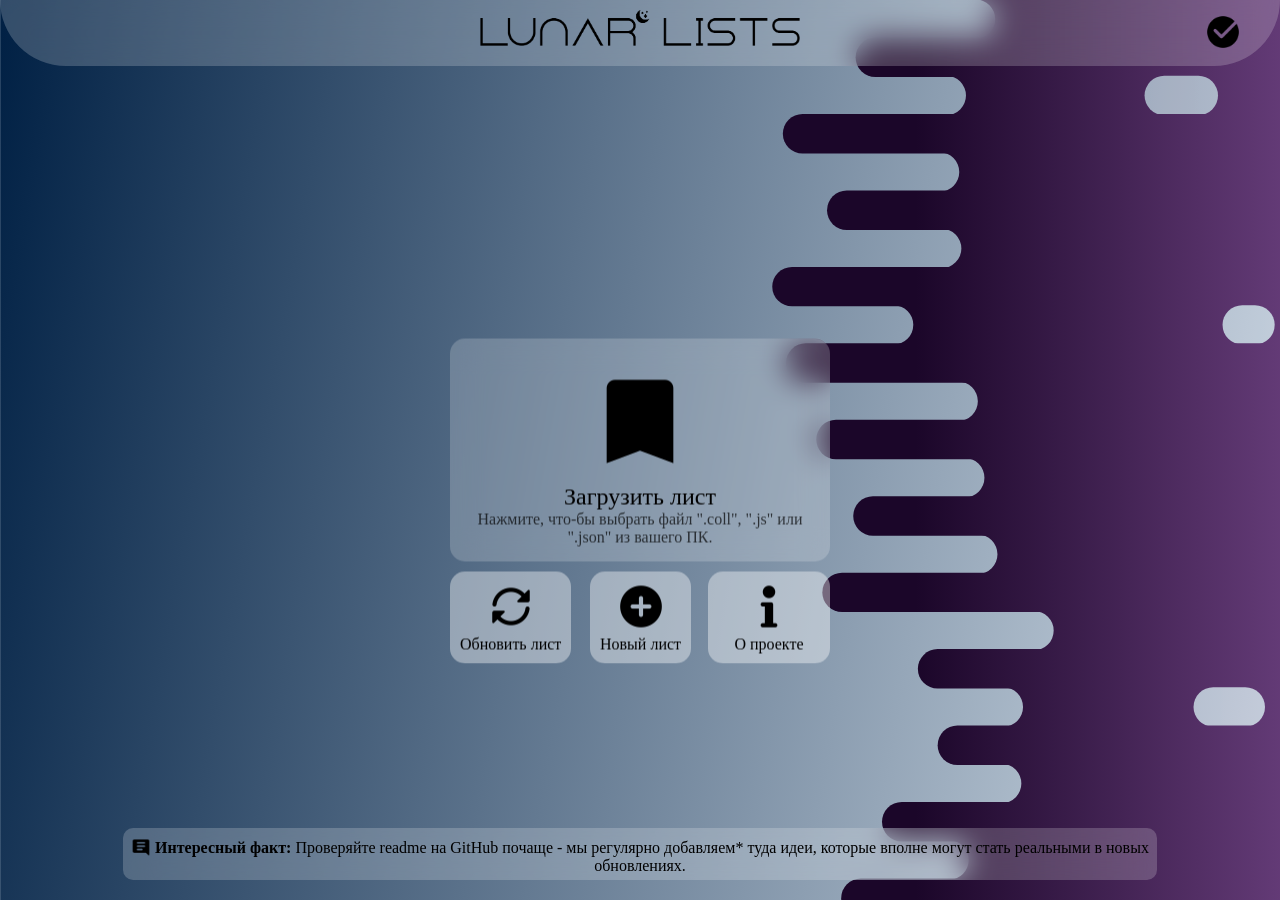
<file: index.html>
<!DOCTYPE html>
<html lang="en">
<head>
    <!-- https://icons8.com/icons/all--style-material-rounded -->
     <datalist id="def-statuses">
        <option>Понравилось</option>
        <option>Не понравилось</option>
        <option>Просмотрено</option>
        <option>В очереди</option>
    </datalist>
    <link rel="stylesheet" href="api/style.css">
    <link rel="icon" href="./res/ui/icon.png">
    <meta charset="UTF-8">
    <meta name="viewport" content="width=device-width, initial-scale=1.0">
    <title>Lunar Lists Re:X</title>
</head>
<body>
    <header id="header">
        <img id="updState" src="res/ui/vers.png" title="Проверка наличия обновлений...">
        <img src="res/ui/logo.png" id="Headerlogo">
    </header>
    <!-- Separator for header (yea spamming br's & invisible hr) -->
    <br><br><br><hr style="opacity: 0;"><hr style="opacity: 0;"><hr style="opacity: 0;"><hr style="opacity: 0;"><hr style="opacity: 0;"><hr style="opacity: 0;">
    <!-- -->
    <div id='linkmodetip'><img src='./res/ui/link.png' class='icon' style="margin-bottom: 0.5px;"><span style="margin-left: 5px;">Чтобы удобно переходить по ссылкам, нажмите Esc.</span></div>
    <div id='importTip'><img src='./res/ui/list.png' class='icon' style="margin-bottom: 0.5px;"><span style="margin-left: 5px;">Автоимпорт коллекции...</span></div>
    <div id='exportTip' style="display: none;"><img src='./res/ui/list.png' class='icon' style="margin-bottom: 0.5px;"><span style="margin-left: 5px;">Сохранение коллекции...</span></div>
    <div id='readyTip' style="display: none;"><img src='./res/ui/protection.png' class='icon' style="margin-bottom: 0.5px;"><span style="margin-left: 5px;">Повторное дешифрование завершено!</span></div>
    <div id="content">
        <div id="addlist">
            <input id="fileinput" type="file" style="border: 1px red solid;">
            <br>
            <img src="res/ui/load.png" style="width: 100px;">
            <hr style="opacity: 0%;"><hr style="opacity: 0%;"><hr style="opacity: 0%;"><hr style="opacity: 0%;">
            <h2 style="font-weight: lighter;">Загрузить лист</h2>
            <p style="font-weight: lighter; opacity: 70%;">Нажмите, что-бы выбрать файл ".coll", ".js" или ".json" из вашего ПК.</p>
            <div id="confbutton" onclick="convertCollection()">
                <img src="res/ui/convo.png" width="50px">
                <br>
                <span>Обновить лист</span>
            </div>
            <div id="createbutton" onclick="openNL()">
                <img src="res/ui/create.png" width="50px">
                <br>
                <span>Новый лист</span>
            </div>
            <div id="infobutton" onclick="openAbout()">
                <img src="res/ui/about.png" width="50px">
                <br>
                <span>О проекте</span>
            </div>
        </div>
        <div id="tips" onclick="changeTip()">
            <img src='./res/ui/com.png' class='icon' style='width: 20px; translate: 0 -1px;'>
            <b>Интересный факт: </b><span id="homeTip"></span>
        </div>
    </div>
    <div id="gallerySplash">
        <div style="position: absolute; left: 50%; top: 50%; translate: -50% -50%;">
        <h2 style="margin-left: 5px; margin-bottom: 5px; color: aliceblue;">Галерея баннеров</h2>
        <div id="gallerycontent">
            <div id="gallerytiles"></div>
            <br>
            <div>
            <button class="impbtn"><img src='./res/ui/create.png' class='icon' style="filter: invert(); top: 1px;"><span class="newbnrbtntext">Добавить баннер...</span></button>
            <button class="clsbtn" onclick="closeGallery()">Закрыть гарелею</button>
            <input id="imageinput" type="file">
            </div>
            <br>
        </div>
        </div>
    </div>
    <div id="aboutSplash">
        <div style="position: absolute; left: 50%; top: 50%; translate: -50% -50%;">
        <div id="aboutcontainer" style="width: 550px; height: 300px;">
        <div id="aboutcontent" style="overflow: hidden;">
            <img src="./res/ui/logo.png" width="500px"><hr style="border: 2px solid var(--style-col); margin-top: 5px;"><br>
            <p style="text-align: left;">
                <img src='./res/ui/vers.png' style="filter:invert();" class='icon'>
                <b>Версия ПО:</b><span id="version"> 1.3Rel</span>
                <br>
                <img src='./res/ui/dev.png' style="filter:invert();" class='icon'>
                <b>Разработчик:</b><span> Wertywin2353,</span>
                <br>
                <span style="opacity: 0;">-__-</span><img src='./res/ui/tglink.png' style="filter:invert();" class='icon'>
                <b>TG:</b><a style="color: var(--style-col)" href="http://t.me/Wertywin2353"> t.me/Wertywin2353</a>
                <br>
                <span style="opacity: 0;">-__-</span><img src='./res/ui/gh.png' style="filter:invert();" class='icon'>
                <b>GitHub:</b><a style="color: var(--style-col)" href="http://github.com/Wertywin2353"> github.com/Wertywin2353</a>
                <br>
                <img src='./res/ui/link.png' style="filter:invert();" class='icon'>
                <b>Ссылка на проект:</b><a style="color: var(--style-col)" href="https://github.com/Wertywin2353/LunarLists-Re-X"> GitHub</a>
                <br>
                <img src='./res/ui/icons8LOGO.png' style="filter:invert();" class='icon'>
                <b>Источник иконок:</b><a style="color: var(--style-col)" href="http://icons8.com/"> Icons8</a>
                <br>
                <button class="closeAboutButton" onclick="closeAbout()">Понятно</button>
            </p>
        </div>
        </div>
        </div>
    </div>
    <div id="listSettSplash">
        <div style="position: absolute; left: 50%; top: 50%; translate: -50% -50%;">
            <div style="position: absolute; left: 50%; top: 50%; translate: -50% -50%;">
            <h2 style="margin-left: 5px; margin-bottom: 5px; color: aliceblue;">Настройка этой коллекции</h2>
            <div id="listSettContainer" style="text-align: left;"></div>
        </div>
        </div>
    </div>
    <div id="NewListSplash">
        <div style="position: absolute; left: 50%; top: 50%; translate: -50% -50%;">
            <h2 style="margin-left: 5px; margin-bottom: 5px; color: aliceblue;">Создать новую коллекцию</h2>
            <div id="newlistContainer" style="text-align: left;">
                <span style="font-size: 17px;"><img src='./res/ui/list.png' style="filter: invert(); translate: -1px -1px;" class='icon'>Название коллекции: </span><input id="nlname" placeholder="My list"><br>
                <br>
                <span style="font-size: 17px;"><img src='./res/ui/favorite.png' style="filter: invert(); translate: -1px -1px;" class='icon'>Автор коллекции: </span><input id="nlauthor" placeholder="Me">
                <br><br><br><br>
                <button class="closeAboutButton" onclick="createList()">Создать коллекцию</button>
            </div>
        </div>
    </div>
    <div id="SaveAsSplash">
        <div style="position: absolute; left: 50%; top: 50%; translate: -50% -50%;">
            <h2 style="margin-left: 5px; margin-bottom: 5px; color: aliceblue;">Сохранение коллекции</h2>
            <div id="newlistContainer" style="text-align: left;">
                <span style="font-size: 17px;"><img src='./res/ui/list.png' style="filter: invert(); translate: -1px -1px;" class='icon'>Название файла: </span><input id="saname" placeholder="your-collection">
                <select id="extsel">
                    <option value="coll" selected>.coll</option>
                    <option value="json">.json</option>
                    <option value="js">.js</option>
                </select>       
                <br><br>   
                <p style="background: rgba(255, 255, 255, 0.2); padding: 10px; border-radius: 10px;">
                    <img src='./res/ui/status.png' class='icon' style='filter: invert(); width: 20px; translate: 0 -1px;'>
                    Рекомендация:<br>
                    Если не хотите каждый раз кастомизировать имя файла и его расширение просто нажмите Ctrl + Enter. Тогда файл сохранится с именем коллекции и автоматическим расширением ".coll".
                </p>
                <br><div id="aesAsk"></div><br><br><br>
                <button class="closeAboutButton" onclick="SaveCollection()">Сохранить коллекцию</button>
            </div>
        </div>
    </div>
    <div id="GalPreLoadSplash">
        <div style="position: absolute; left: 50%; top: 50%; translate: -50% -50%; text-align: center;">
            <img src="res/ui/gallery.png" style="width: 100px; filter: invert();">
            <h2>Галерея загружается...</h2>
        </div>
    </div>
    <div id="UnSavedSplash">
        <div style="position: absolute; left: 50%; top: 50%; translate: -50% -50%; text-align: center;">
            <h2 style="text-align: left; margin-left: 5px; margin-bottom: 7px; color: aliceblue;">Подождите!</h2>
            <div id="unsavedcontainer" style="text-align: left;">
                <h3><img src='./res/ui/inprog.png' class='icon' style='filter: invert(); translate: 0 -1px; margin-right: 2px;'>В вашей коллекции есть несохранненые изменения!</h3>
                <br>
                <span>Вот список того, что еще не сохранено:</span>
                <p id="uscplhldr"></p>
                <br>
                <button class="clsbtn" style="float: left;" onclick="hasUnsavedChanges = false; window.close()">Закрыть в любом случае</button>
                <button class='backToEditBTN' onclick="closeUnsaved()" style="float: right;">Вернутся</button>
                <br>
            </div>
        </div>
    </div>
    <div id="DecSplash">
        <div style="position: absolute; left: 50%; top: 50%; translate: -50% -50%; text-align: center;">
            <h2 style="text-align: left; margin-left: 5px; margin-bottom: 7px; color: aliceblue;">Дешифровать файл коллекции</h2>
            <div id="deccontainer">
            <h3><img src='./res/ui/shield-warn.png' class='icon' style='filter: invert(); translate: 0 -1px; margin-right: 2px;'>Эта коллекция защищенна симметричным шифрованием AES-256.</h3>
            <br>
            <span>Введите ключ:</span>
            <br><br>
            <input type="password" placeholder="ключ" id="passToColl">
            <br><br><br>
            <button class="closeAboutButton" onclick="tryToDecypt(this)">Дешифровать коллекцию</button>
            </div>
        </div>
    </div>
    <div id="EncryptionProcSplash">
        <div style="position: absolute; left: 50%; top: 50%; translate: -50% -50%; text-align: center;">
            <img src="res/ui/shield.png" style="filter: invert(); width: 120px;">
            <h2>Обработка данных...</h2>
            <div id="EncDecStatus" style="text-align: left;"></div>
        </div>
    </div>
    <a href=# id="dwn" style="display: none;">записать</a>
    <a href=# id="debugdwn" style="display: none;">записать (debug)</a>
    <bgobj id="bg"></bgobj>
    <script src="api/CONFIG.js"></script>
    <script src="api/pagedsn.js"></script>
    <script src="api/core.js"></script>
    <script src="api/LazyLib-L.js"></script>
    <script src="api/version.js"></script>
    <script src="api/security.js"></script>
</body>
</html>
</file>
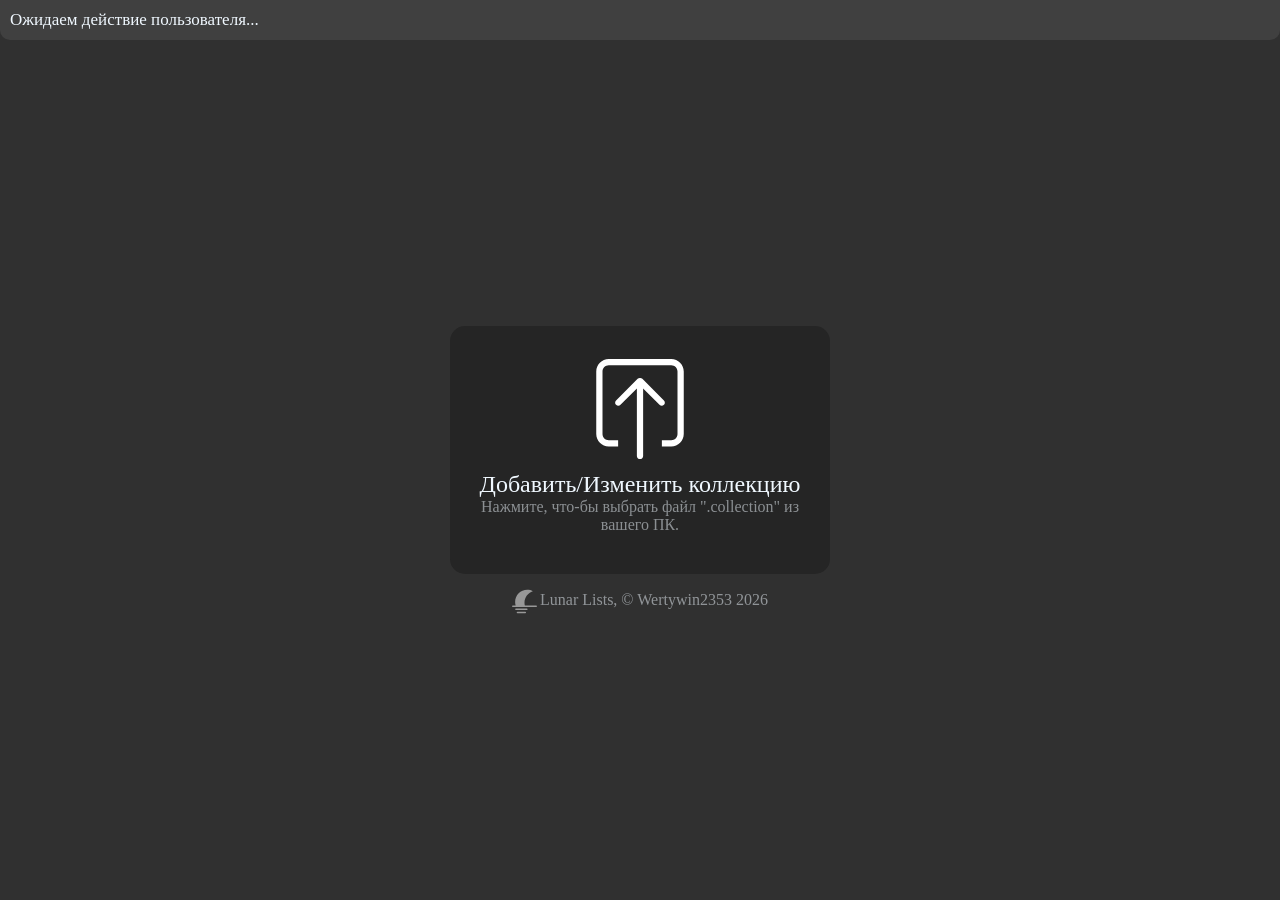
<file: LunarLists-LEGACY/index.html>
<!DOCTYPE html>
<html lang="en">
<head>
    <!-- Icons from SVG-Repo. Collection link: https://www.svgrepo.com/collection/bigmug-interface-icons/ -->
     <link rel="icon" href="res/logo.svg">
    <link rel="stylesheet" href="api/style.css">
    <meta charset="UTF-8">
    <meta name="viewport" content="width=device-width, initial-scale=1.0">
    <title>Lunar Lists</title>
</head>
<body>
    <header id="head">Ожидаем действие пользователя...</header>
    <br><br><br><br><br>
    <div id="addlist">
        <input id="fileinput" type="file" style="border: 1px red solid;">
        <br>
        <img src="res/add.svg" style="width: 100px; filter: invert();">
        <hr style="opacity: 0%;"><hr style="opacity: 0%;"><hr style="opacity: 0%;"><hr style="opacity: 0%;">
        <h2 style="font-weight: lighter;">Добавить/Изменить коллекцию</h2>
        <p style="font-weight: lighter; opacity: 50%;">Нажмите, что-бы выбрать файл ".collection" из вашего ПК.</p>
        <span style="position: relative; top: 55px; opacity: 50%;"><img src="res/logo.svg" style="margin-right: 3px; filter: invert();" align="center" width="25">Lunar Lists, © Wertywin2353 2026</span>
    </div>
    <div id="content">
    </div>
    <br><br><br>


    <script src="api/js/LazyLib-L.js"></script>
    <a href=# id="dwn" style="display: none;">записать</a>
    <script src="api/js/app.js"></script>
</body>
</html>
</file>
<file: api/style.css>
* {
    padding: 0;
    margin: 0;
    /*
    border: 1px red solid;
    */
}
:root {
    --transparentcy-of-tip: 0%;
    --translate-tip: "0px 10px";
    --style-col: blueviolet;
    --font-Fam: 'Segoe UI';
}

::selection {
    background-color: var(--style-col);
}
a::selection {
    background-color: aliceblue;
}
html::-webkit-scrollbar {
display: none;
}
body {
    font-family: var(--font-Fam);
}
bgobj {
    filter: brightness(0);
    transition: 1s;
    background-size: 100vw 100vh;
    background-size: cover;
    position: fixed;
    top: 0;
    left: 0;
    right: 0;
    bottom: 0;
    z-index: -9999;
}
header {
    transition: 0.5s;
    text-align: center;
    background: rgba(255, 255, 255, 0.2);
    backdrop-filter: blur(15px);
    padding: 10px;
    border-radius: 0 0 360px 360px;
    position: fixed;
    right: 0px;
    left: 0px;
    z-index: 100;
}
#addlist {
    animation: addlistAN 0.7s cubic-bezier(0.19, 1, 0.22, 1);
    position: absolute;
    left: 50%;
    top: 50%;
    translate: -50% -50%;
    text-align: center;
    padding: 15px;
    background: rgba(255, 255, 255, 0.2);
    backdrop-filter: blur(15px);
    border-radius: 15px;
    width: 350px;
    transition: 0.5s;
}
#fileinput {
    position: absolute;
    top: -10px;
    left: -25px;
    width: 425px;
    height: 255px;
    background: transparent;
    opacity: 0;
    z-index: 999;
}

#addlist:hover {
    scale: 1.01;
    background: rgba(255, 255, 255, 0.5);
    border-radius: 10px;
}

.contentPiece {
    animation: pieceappear 1s cubic-bezier(0.165, 0.84, 0.44, 1);
    background: rgba(255, 255, 255, 0.2);
    backdrop-filter: blur(15px);
    padding: 10px;
    border-radius: 15px;
    width: 97.5%;
    margin-left: 10px;
    transition: 0.3s;
}
.contentPiece:hover {
    --transparentcy-of-tip: 100%;
    --translate-tip: "0px 0px";
}
.editTip {
    position: absolute;
    top: 30px;
    right: 7px;
    transition: 0.2s;
    opacity: var(--transparentcy-of-tip);
    translate: var(--translate-tip);
}

a {
    color: rgb(0, 0, 0);
    text-decoration: none;
}
a:visited {
    color: rgb(0, 0, 0);
    text-decoration: none;
}

@keyframes addlistAN {
    0% { translate: -50% 50px; opacity: 0; }
    100% { top: 50%; left: 50%; translate: -50% -50%; opacity: 100; }
}
#confbutton {
    transition: 0.5s;
    left: 0;
    position: absolute;
    margin-top: 25px;
    background: rgba(255, 255, 255, 0.4);
    backdrop-filter: blur(15px);
    border-radius: 15px;
    padding: 10px;
}
#createbutton {
    transition: 0.5s;
    left: 140px;
    position: absolute;
    margin-top: 25px;
    background: rgba(255, 255, 255, 0.4);
    backdrop-filter: blur(15px);
    border-radius: 15px;
    padding: 10px;
}
#infobutton {
    width: 102px;
    transition: 0.5s;
    right: 0px;
    position: absolute;
    margin-top: 25px;
    background: rgba(255, 255, 255, 0.4);
    backdrop-filter: blur(15px);
    border-radius: 15px;
    padding: 10px;
}
#confbutton:hover {
    scale: 0.96;
    border-radius: 5px;
}
#createbutton:hover {
    scale: 0.96;
    border-radius: 5px;
}
#infobutton:hover {
    scale: 0.96;
    border-radius: 5px;
}

#Headerlogo {
    position: absolute;
    transition: 1s;
    width: 25%;
    left: 50%;
    translate: -50%;
}

@keyframes hidelogo {
    0% { opacity: 100; }
    100% { opacity: 0; }
}
@keyframes pieceappear {
    0% { opacity: 0%; translate: 0px 100px; border-radius: 5px; }
    100% { opacity: 100%; translate: 0px 0px; border-radius: 15px; }
}
@keyframes listappear {
    0% { opacity: 0%; translate: 0px -50px; border-radius: 5px; }
    100% { opacity: 100%; translate: 0px 0px; border-radius: 15px; }
}
@keyframes editorappear {
    0% { opacity: 0%; translate: 150px 0px; border-radius: 0px; }
    100% { opacity: 100%; translate: 0px 0px; border-radius: 15px; }
}
@keyframes bannerAppear {
    0% { opacity: 0; scale: 0.7; }
    100% { opacity: 100; scale: 1; }
}
.countmark {
    position: absolute;
    right: 12px;
    top: 7px;
}
#pieceEditor {
    position: fixed;
    right: 0px;
    top: 96px;
    bottom: 0px;
    width: 17%;
    background: rgba(255, 255, 255, 0.2);
    backdrop-filter: blur(15px);
    border-radius: 15px 0px 0px 0px;
    text-align: center;
    animation: editorappear 1s cubic-bezier(.69,0,.67,0);
}
#placeolderEditor {
    margin-top: 50%;
}
#headerSettings {
    position: absolute;
    right: 10px;
    top: 10px;
}
.headerButton {
    transition: 0.5s;
    float: right;
    margin-left: 5px;
}
.headerButton:hover {
    filter: invert();
    translate: 0px 5px;
}

input {
    background: rgba(255, 255, 255, 0.2);
    backdrop-filter: blur(15px);
    border: 0px;
    border-radius: 7px 0 0 7px;
    padding: 3px;
    float: right;
    margin-top: 3px;
    outline-color: var(--style-col);
    width: 50%;
}
.icon {
    width: 20px;
    position: relative;
    top: 5px;
}
.editortile {
    margin-bottom: 1px;
}

#NAMETILE, #COMTILE {
    background: rgba(255, 255, 255, 0.0);
    float: none;
    width: 100%;
    font-size: 15px;
    resize: none;
    outline-color: var(--style-col);
    overflow: hidden;
    border: 0;
    text-align: center;
}
#COMTILE {
    background-color: rgba(255, 255, 255, 0.2);
    border-radius: 5px;
    text-align: left;
    padding: 5px;
    width: 97%;
}
#gallerySplash, #aboutSplash, #listSettSplash, #NewListSplash, #SaveAsSplash, #GalPreLoadSplash, #UnSavedSplash, #DecSplash, #EncryptionProcSplash {
    opacity: 0;
    transition: 0.5s;
    display: none;
    color: aliceblue;
    position: fixed;
    right: 0;
    left: 0;
    top: 0;
    bottom: 0;
    z-index: 9999;
    background-color: rgba(0, 0, 0, 0.4);
    backdrop-filter: blur(5px);
}
#GalPreLoadSplash {
    transition: 0s;
    opacity: 100;
    z-index: 99999;
}
#gallerycontent, #aboutcontainer, #listSettContainer, #newlistContainer, #unsavedcontainer, #deccontainer {
    text-align: center;
    background-color: rgba(255, 255, 255, 0.4);
    width: 1000px;
    border-radius: 15px;
    padding: 15px;
}
#gallerytiles, #aboutcontent {
    overflow-y: scroll;
    scrollbar-color: var(--style-col) transparent;
    width:  100%;
    height: 500px;
}
#imageinput {
    border: 1px solid red;
    position: fixed;
    translate: 10px -4px;
    left: 0;
    width: 200px;
    background: transparent;
    opacity: 0;
    z-index: 10000;
}

.impbtn {
    transition: 0.3s;
    width: 200px;
    float: left;
    background-color: var(--style-col);
    border-radius: 5px;
    padding: 5px;
    border: 0;
    color: aliceblue;
    font-family: var(--font-Fam);
}
.clsbtn {
    transition: 0.3s;
    width: 200px;
    float: right;
    background-color: var(--style-col);
    border-radius: 5px;
    padding: 5px;
    border: 0;
    color: aliceblue;
    font-family: var(--font-Fam);
}
.clsbtn:hover {
    background-color: red;
}
.photoDIV {
    animation: bannerAppear 0.5s cubic-bezier(0.165, 0.84, 0.44, 1);
    transition: 0.3s;
    float: left;
    margin-right: 10px;
}
.photoDIV:hover {
    scale: 0.97;
}
.newbnrbtntext {
    position: relative;
    top: -4.5px;
    left: 2px;
}

#APPLYBUTTON {
    border-radius: 5px 0 0 0;
    transition: 0.5s;
    background: var(--style-col);
    border: 0;
    color: aliceblue;
    padding: 5px;
    padding-right: 0;
    position: absolute;
    bottom: 0;
    right: 20px;
    left: 0;
    font-family: var(--font-Fam);
    font-weight: bold;
    font-size: 15px;
}
#APPLYBUTTON:hover {
    background: lime;
    color: black;
}
.deletebutton {
    border-radius: 0 5px 0 0;
    padding-right: 5px;
    padding-left: 5px;
    padding-top: 1px;
    padding-bottom: 5px;
    border: 0;
    position: absolute;
    bottom: 0;
    transition: 0.5s;
    background: var(--style-col);
    right: 0;
}
.deletebutton:hover {
    filter: invert();
}

.closeAboutButton {
    border-radius: 10px;
    transition: 0.5s;
    background: var(--style-col);
    border: 0;
    color: aliceblue;
    padding: 5px;
    position: absolute;
    bottom: 10px;
    right: 10px;
    left: 10px;
    font-family: var(--font-Fam);
    font-weight: bold;
    font-size: 15px;
}
.closeAboutButton:hover {
    background: lime;
    color: black;
}
.settinput {
    position: static;
    float: none;
    border-radius: 5px;
    font-family: var(--font-Fam);
    color: aliceblue;
    background-color: transparent;
    backdrop-filter: none;
    font-size: 15px;
    font-weight: bold;
}
summary {
    font-size: 20px;
}

.applySettingsListBTN {
    transition: 0.5s;
    background: var(--style-col);
    border: 0;
    color: aliceblue;
    padding: 5px;
    position: absolute;
    bottom: 10px;
    right: 10px;
    border-radius: 10px;
    font-family: var(--font-Fam);
    font-weight: bold;
    font-size: 15px;
}
.applySettingsListBTN:hover {
    background: lime;
    color: black;
}

.discardSettingsListBTN {
    transition: 0.5s;
    background: var(--style-col);
    border: 0;
    color: aliceblue;
    padding: 5px;
    position: absolute;
    bottom: 10px;
    left: 10px;
    border-radius: 10px;
    font-family: var(--font-Fam);
    font-weight: bold;
    font-size: 15px;
}
.discardSettingsListBTN:hover {
    background: red;
}
#linkmodetip, #importTip, #exportTip, #readyTip {
    z-index: 1999;
    transition: 1s;
    opacity: 0;
    background: linear-gradient(45deg, rgba(255, 255, 255, 0.2) 20%, var(--style-col));
    position: fixed;
    padding-top: 5px;
    padding-left: 20px;
    padding-right: 20px;
    padding-bottom: 10px;
    border-radius: 10px;
    left: 50%;
    translate: -50%;
    bottom: 20px;
    backdrop-filter: blur(5px);
}
#importTip {
    background: linear-gradient(-45deg, rgba(255, 255, 255, 0.2) 30%, var(--style-col));
    opacity: 0;
    bottom: auto;
    top: 13%;
}
#historyContent {
    margin-top: 7px;
    text-align: center;
    background: rgba(255, 255, 255, 0.2);
    padding: 5px;
    border-radius: 10px;
    font-size: 17px;
    height: 200px;
    overflow-y: scroll;
    scrollbar-color: var(--style-col) transparent;
}
details {
    background: rgba(255, 255, 255, 0.2);
    padding-bottom: 7px;
    padding-left: 5px;
    padding-right: 5px;
    padding-top: 5px;
    border-radius: 10px;
}
#nlname, #nlauthor {
    float: none;
    border-radius: 7px;
    font-family: var(--font-Fam);
    font-size: 17px;
    margin-left: 3px;
    width: 200px;
    filter: none;
    color: var(--style-col);
    right: 10px;
    position: absolute;
}

#newlistContainer {
    width: 400px;
}
#filter {
    position: fixed;
    z-index: 999;
    overflow: hidden;
    height: 32px;
    background: rgba(255, 255, 255, 0.2);
    backdrop-filter: blur(15px);
    padding: 10px;
    border-radius: 15px;
    width: 80%;
    margin-left: 10px;
    transition: 0.3s;
}
.filterInput {
    float: left;
    border-radius: 10px;
    width: 40%;
    font-family: var(--font-Fam);
    font-size: 17px;
    color: var(--style-col);
    margin-right: 5px;
}
.filterInput::selection {
    background-color: aliceblue;
}
.filterButton {
    transition: 0.5s;
    margin-top: 3px;
    background: rgba(255, 255, 255, 0.2);
    float: left;
    margin-right: 5px;
    padding-left: 5px;
    padding-right: 5px;
    padding-bottom: 4px;
    padding-top: 0px;
    border-radius: 7px;
}
.filterButton:hover {
    background: rgba(255, 255, 255, 0.5);
}
#piecesContainer {
    overflow-y: scroll;
    position: fixed;
    
    width: 82%;
    height: 80%;
    scrollbar-width: none;
}

button {
    border: 0;
    transition: 0.5s;
    background: rgba(255, 255, 255, 0.2);
    padding-left: 5px;
    padding-right: 5px;
    padding-bottom: 4px;
    padding-top: 4px;
    border-radius: 5px;
    font-size: 15px;
    color: aliceblue;
    font-family: var(--font-Fam);
}
button:hover {
    background: var(--style-col);
}

select {
    background-color: rgba(255, 255, 255, 0.5);
    border: 0;
    font-family: var(--font-Fam);
    float: right;
    filter: none;
    margin-right: 2px;
    margin-top: 2.5px;
    font-size: 17px;
    padding-top: 3px;
    padding-bottom: 3px;
    border-radius: 0 10px 10px 0;
    color: var(--style-col);
}
#saname {
    background-color: rgba(255, 255, 255, 0.2);
    border: 0;
    font-family: var(--font-Fam);
    font-size: 17px;
    float: unset;
    width: 160px;
    padding-top: 3px;
    padding-bottom: 4.5px;
}
#filtadd:hover {
    background-color: rgba(255, 255, 255, 0.5);
}
#uscplhldr {
    padding: 15px;
    border-radius: 15px;
    background: rgba(255, 255, 255, 0.2);
    margin-top: 5px;
}

.backToEditBTN {
    background: var(--style-col);
    font-family: var(--font-Fam);
}
.backToEditBTN:hover {
    filter: invert();
}
#tips {
    user-select: none;
    transition: 0.3s;
    background: rgba(255, 255, 255, 0.2);
    border-radius: 10px;
    backdrop-filter: blur(15px);
    padding: 5px;
    text-align: center;
    position: fixed;
    bottom: 20px;
    left: 50%;
    translate: -50%;
    color: black;
    font-family: var(--font-Fam);
    width: 80%;
}
#tips:hover {
    background: rgba(255, 255, 255, 0.4);
}

#updState {
    float: right;
    width: 3%;
    margin-top: 3px;
    margin-right: 28px;
    margin-bottom: 5px;
}

#deccontainer {
    text-align: left;
}
#passToColl, #passForEnc {
    text-align: center;
    float: none;
    border-radius: 7px;
    font-family: var(--font-Fam);
    font-size: 20px;
    width: 99%;
    display: block;
    margin: 0 auto;
}

#EncryptionProcSplash {
    background-color: rgba(0, 0, 0, 0.9);
    backdrop-filter: blur(35px);
    z-index: 999999;
}
</file>
<file: LunarLists-LEGACY/api/style.css>
* {
    padding: 0;
    margin: 0;
    /*
    border: 1px red solid;
    */
}

body {
    background: #303030;
    color: aliceblue;
    font-family: 'Segoe UI';
}
input {
    background: transparent;
    color: aliceblue;
    border: 0;
    outline: none;
    font-family: 'Segoe UI';
}
#addlist {
    position: absolute;
    left: 50%;
    top: 50%;
    translate: -50% -50%;
    text-align: center;
    padding: 15px;
    background: #252525;
    border-radius: 15px;
    width: 350px;
}
#fileinput {
    position: absolute;
    top: -10px;
    left: -25px;
    width: 425px;
    height: 335px;
    background: transparent;
    opacity: 0;
    z-index: 999;
}
header {
    background: #404040;
    padding: 10px;
    font-size: 17px;
    border-radius: 0 0 10px 10px;
    position: fixed;
    z-index: 999;
    left: 0;
    top: 0;
    right: 0;
}
#contentpiece, #addp, #confp {
    background: #404040;
    padding: 10px;
    margin-left: 5px;
    margin-right: 5px;
    color: aliceblue;
    border-radius: 10px;
}
#savebutton {
    float: right;
    z-index: 9999;
}
#statform {
    float: right;
}
#stat {
    background: #404040;
    outline: none;
    border: 0;
    font-family: 'Segoe UI';
    color: aliceblue;
    font-size: 16px;
}
#auth {
    z-index: -1;
}
#content {
    background: #303030;
}
</file>
